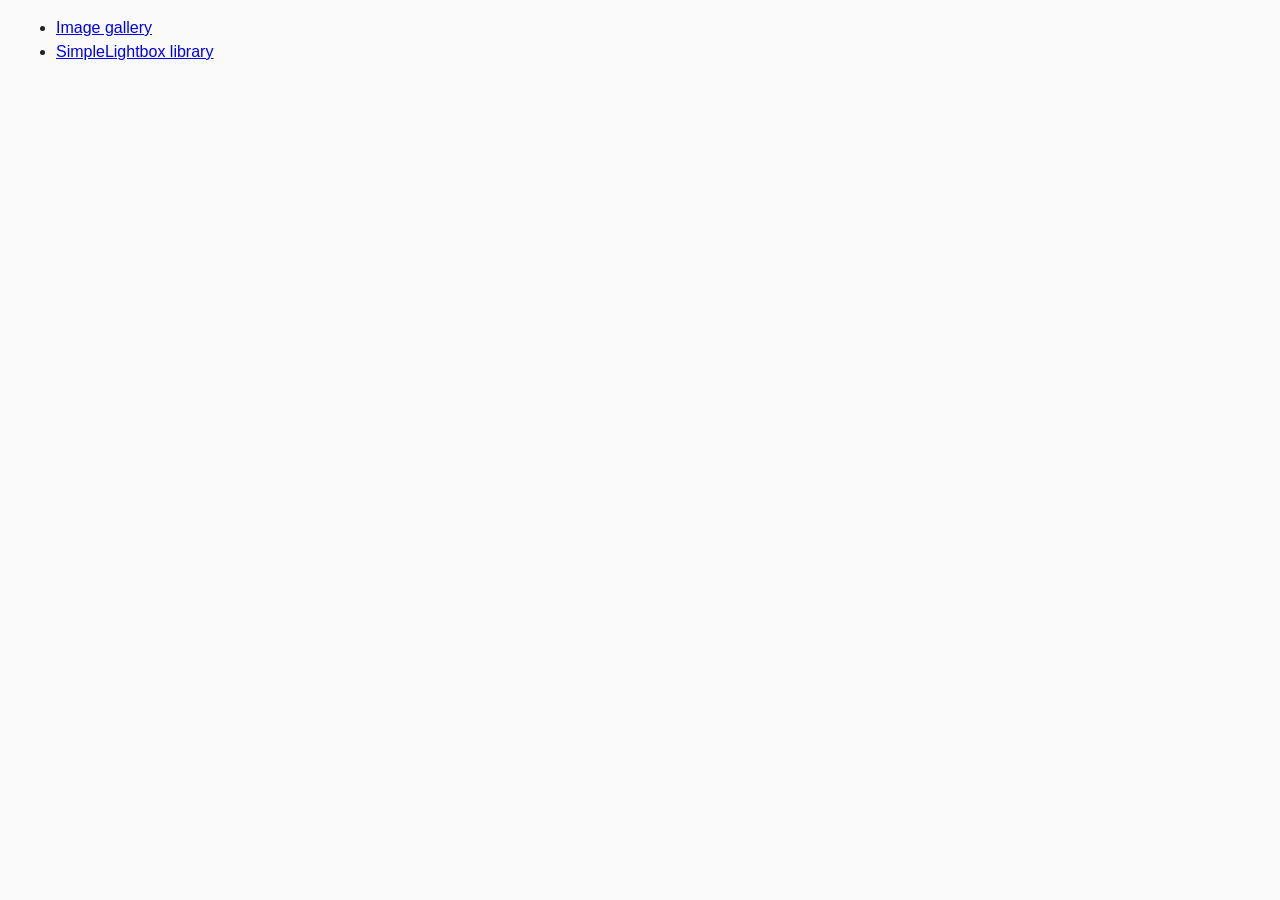
<file: index.html>
<!DOCTYPE html>
<html lang="en">
<head>
  <meta charset="UTF-8" />
  <meta name="viewport" content="width=device-width, initial-scale=1.0" />
  <meta http-equiv="X-UA-Compatible" content="ie=edge" />
  <title>Homework 7</title>
  <link rel="stylesheet" href="./css/common.css" />
</head>
<body>
  <ul>
    <li><a href="./01-gallery.html">Image gallery</a></li>
    <li><a href="./02-lightbox.html">SimpleLightbox library</a></li>
  </ul>
</body>
</html>
</file>
<file: css/common.css>
* {
  box-sizing: border-box;
}

body {
  margin: 16px;
  font-family: -apple-system, BlinkMacSystemFont, 'Segoe UI', Roboto, Oxygen,
    Ubuntu, Cantarell, 'Open Sans', 'Helvetica Neue', sans-serif;
  -webkit-font-smoothing: antialiased;
  -moz-osx-font-smoothing: grayscale;
  background-color: #fafafa;
  color: #212121;
  line-height: 1.5;
}

input {
  padding: 8px;
  font: inherit;
}

button {
  padding: 8px 12px;
  cursor: pointer;
}
</file>
<file: src/css/common.css>
* {
  box-sizing: border-box;
}

body {
  margin: 16px;
  font-family: -apple-system, BlinkMacSystemFont, 'Segoe UI', Roboto, Oxygen,
    Ubuntu, Cantarell, 'Open Sans', 'Helvetica Neue', sans-serif;
  -webkit-font-smoothing: antialiased;
  -moz-osx-font-smoothing: grayscale;
  background-color: #fafafa;
  color: #212121;
  line-height: 1.5;
}

input {
  padding: 8px;
  font: inherit;
}

button {
  padding: 8px 12px;
  cursor: pointer;
}
</file>
